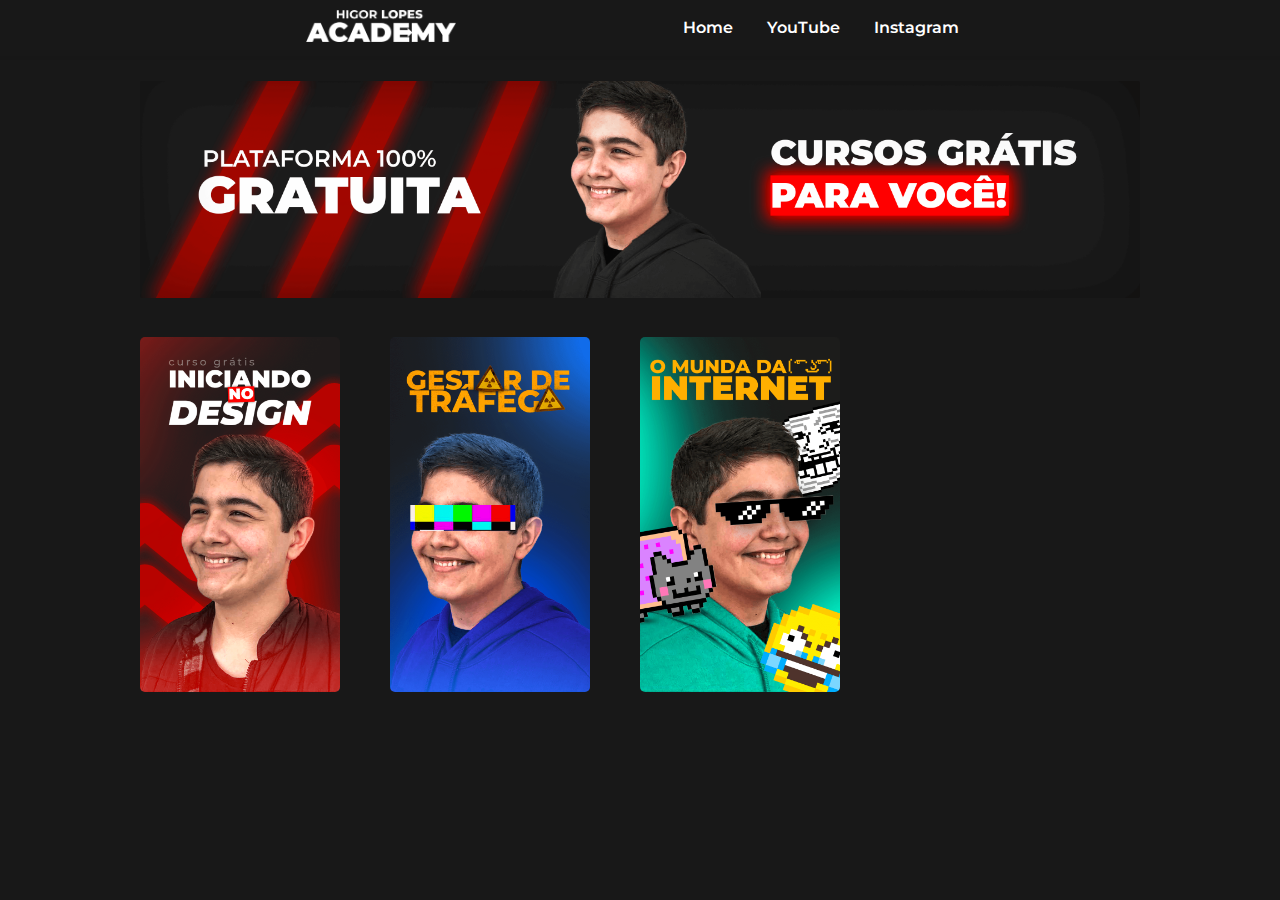
<file: index.html>
<!DOCTYPE html>
<html lang="pt-br">
<head>
    <meta charset="UTF-8">
    <meta http-equiv="X-UA-Compatible" content="IE=edge">
    <meta name="viewport" content="width=device-width, initial-scale=1.0">
    <link rel="shortcut icon" href="img/favicon.ico" type="image/x-icon">
    <link rel="stylesheet" href="style.css">
    <script id="mcjs">!function(c,h,i,m,p){m=c.createElement(h),p=c.getElementsByTagName(h)[0],m.async=1,m.src=i,p.parentNode.insertBefore(m,p)}(document,"script","https://chimpstatic.com/mcjs-connected/js/users/b2f13e44bc852a6ba1acd5fab/423832128d4f5d3f6c61aa481.js");</script>
    <title>Higor Lopes Academy</title>
</head>
<body>

    <div class="shadow">
        <nav class="nav">
            <a href="index.html"><img src="img/logo-hl.png" class="logo"></a>
            <button class="btn-mobile" onclick="toggle()">
                <div class="burg">
                    <div class="fatia"></div>
                    <div class="fatia"></div>
                    <div class="fatia"></div> 
                </div>
            </button>
            <div id="menu">
                <div class="view-mobile-responsive">
                    <div class="close" onclick="toggle()"></div>
                    <a href="index.html" class="link-menu">Home</a>
                    <a href="https://bit.ly/38vG4Cy" class="link-menu">YouTube</a>
                    <a href="https://bit.ly/3M1h97s" class="link-menu">Instagram</a>
                </div>
            </div>
        </nav>
    </div>

    <div class="box-banner">
        <picture>
            <source media="(max-width: 700px)" srcset="img/banner-hl-celular.png">
           <img src="img/banner.png" class="banner"> 
        </picture>
    </div>

    <div class="container-cursos">    
        <section class="box-cursos">
            <div class="cursos">
                <div>
                    <a href="cursos/inidesign/home.html"><img src="img/capa-curso-01.png" class="capa-index"></a>
                </div>
                <div>
                    <a href="cursos/gesfego/home.html"><img src="img/capa-curso-02.png" class="capa-index"></a>
                </div>
                <div>
                    <a href="cursos/munet/home.html"><img src="img/capa-curso-03.png" class="capa-index"></a>
                </div>
            </div>
        </section>
    </div>

    <div class="center">
        <section class="slider-mobile">
                <!-- Slideshow container -->
        <div class="slideshow-container">

            <!-- Full-width images with number and caption text -->
            <div class="mySlides fade">
            <a href="cursos/inidesign/home.html"><img src="img/capa-curso-01.png"  class="capa-index"></a>
            </div>

            <div class="mySlides fade">
            <a href="cursos/gesfego/home.html"><img src="img/capa-curso-02.png"  class="capa-index"></a>
            </div>

            <div class="mySlides fade">
            <a href="cursos/munet/home.html"><img src="img/capa-curso-03.png"  class="capa-index"></a>
            </div>

            <!-- Next and previous buttons -->
            <a class="prev" onclick="plusSlides(-1)">&#10094;</a>
            <a class="next" onclick="plusSlides(1)">&#10095;</a>
        </div>
        <br>

        <!-- The dots/circles -->
        <div style="text-align:center">
            <span class="dot" onclick="currentSlide(1)"></span>
            <span class="dot" onclick="currentSlide(2)"></span>
            <span class="dot" onclick="currentSlide(3)"></span>
        </div>
        </section>  
    </div>
    

    <script src="script.js"></script>
    
</body>
</html>
</file>
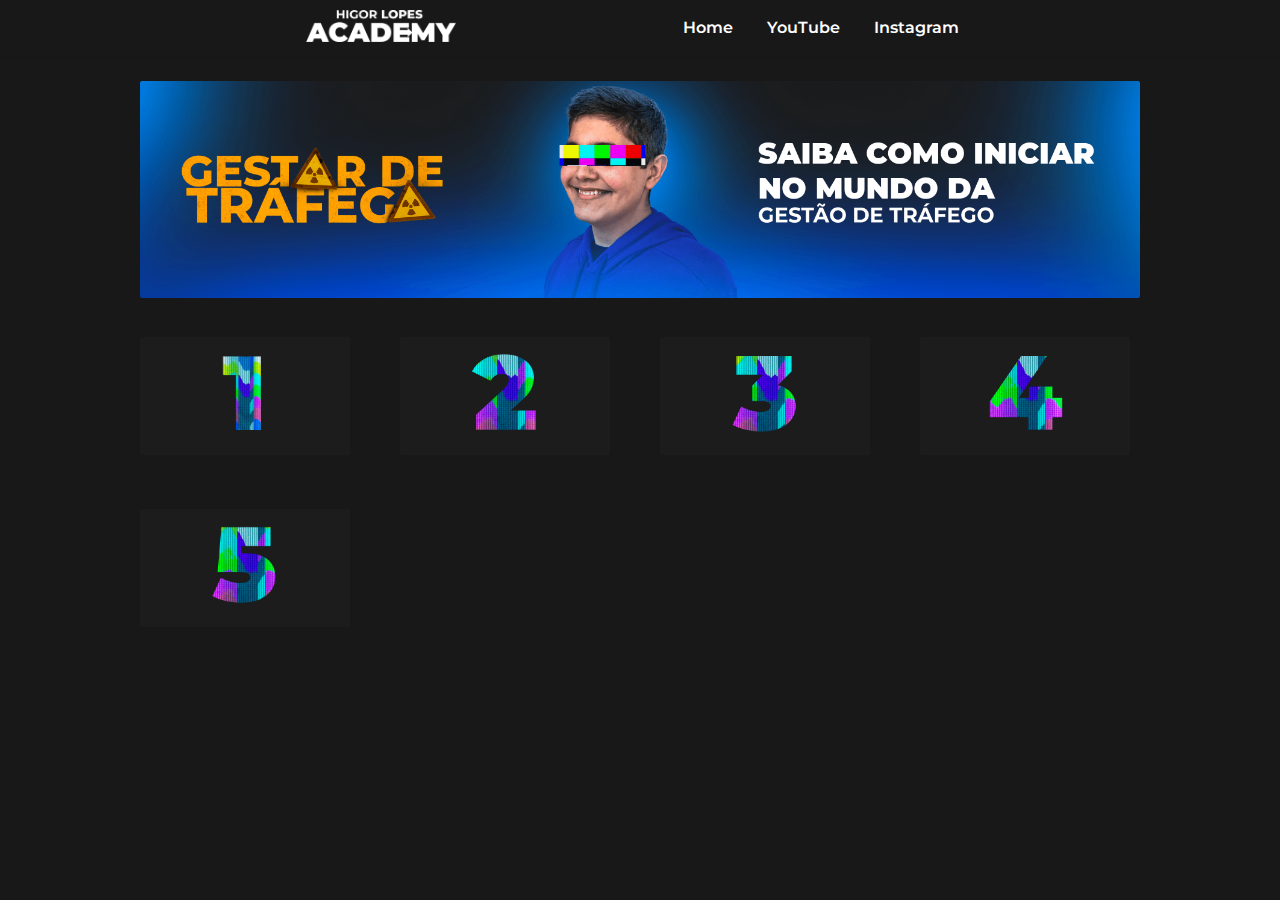
<file: cursos/gesfego/home.html>
<!DOCTYPE html>
<html lang="pt-br">
<head>
    <meta charset="UTF-8">
    <meta http-equiv="X-UA-Compatible" content="IE=edge">
    <meta name="viewport" content="width=device-width, initial-scale=1.0">
    <link rel="shortcut icon" href="../../img/favicon.ico" type="image/x-icon">
    <link rel="stylesheet" href="../../style.css">
    <title>Gestor de Tráfego</title>
</head>
<body>
    
    <div class="shadow">
        <nav class="nav">
            <a href="../../index.html"><img src="../../img/logo-hl.png" class="logo"></a>
            <button class="btn-mobile" onclick="toggle()">
                <div class="burg">
                    <div class="fatia"></div>
                    <div class="fatia"></div>
                    <div class="fatia"></div> 
                </div>
            </button>
            <div id="menu">
                <div class="view-mobile-responsive">
                    <div class="close" onclick="toggle()"></div>
                    <a href="../../index.html" class="link-menu">Home</a>
                    <a href="https://bit.ly/38vG4Cy" class="link-menu">YouTube</a>
                    <a href="https://bit.ly/3M1h97s" class="link-menu">Instagram</a>
                </div>
            </div>
        </nav>
    </div>
    

    <div class="box-banner">
        <picture>
            <source media="(max-width: 700px)" srcset="../../img/banner-CEL-02.png">
           <img src="../../img/banner-02.png" class="banner"> 
        </picture>
    </div>
    
    <div class="container-cursos">
        <section class="box-cursos">
        <div class="cursos">
            <div>
                <a href="https://youtu.be/k5SrD9uYXB0"><img src="../../img/capa-GT-01.png" class="capa"></a>
            </div>
            <div>
                <a href="https://youtu.be/6stoZyNW8po"><img src="../../img/capa-GT-02.png" class="capa"></a>
            </div>
            <div>
                <a href="https://youtu.be/JWJKjZoyvK8"><img src="../../img/capa-GT-03.png" class="capa"></a>
            </div>
            <div>
                <a href="https://youtu.be/zOgPSV4kCdE"><img src="../../img/capa-GT-04.png" class="capa"></a>
            </div>
            <div>
                <a href="https://youtu.be/mB2sMgUko-o"><img src="../../img/capa-GT-05.png" class="capa"></a>
            </div>
        </div>
        </section>  
    </div>  

    <section class="slider-mobile">
                <!-- Slideshow container -->
        <div class="slideshow-container">

            <!-- Full-width images with number and caption text -->
            <div class="mySlides fade">
            <div class="numbertext">1 / 5</div>
            <a href="https://youtu.be/k5SrD9uYXB0"><img src="../../img/capa-GT-01.png" style="width:100%"></a>
            <div class="text">Aula 01</div>
            </div>
        
            <div class="mySlides fade">
            <div class="numbertext">2 / 5</div>
            <a href="https://youtu.be/6stoZyNW8po"><img src="../../img/capa-GT-02.png" style="width:100%"></a>
            <div class="text">Aula 02</div>
            </div>
        
            <div class="mySlides fade">
            <div class="numbertext">3 / 5</div>
            <a href="https://youtu.be/JWJKjZoyvK8"><img src="../../img/capa-GT-03.png" style="width:100%"></a>
            <div class="text">Aula 03</div>
            </div>

            <div class="mySlides fade">
            <div class="numbertext">4 / 5</div>
            <a href="https://youtu.be/zOgPSV4kCdE"><img src="../../img/capa-GT-04.png" style="width:100%"></a>
            <div class="text">Aula 04</div>
            </div>

            <div class="mySlides fade">
            <div class="numbertext">5 / 5</div>
            <a href="https://youtu.be/mB2sMgUko-o"><img src="../../img/capa-GT-05.png" style="width:100%"></a>
            <div class="text">Aula 05</div>
            </div>
        
            <!-- Next and previous buttons -->
            <a class="prev" onclick="plusSlides(-1)">&#10094;</a>
            <a class="next" onclick="plusSlides(1)">&#10095;</a>
        </div>
        <br>
        
        <!-- The dots/circles -->
        <div style="text-align:center">
            <span class="dot" onclick="currentSlide(1)"></span>
            <span class="dot" onclick="currentSlide(2)"></span>
            <span class="dot" onclick="currentSlide(3)"></span>
            <span class="dot" onclick="currentSlide(4)"></span>
            <span class="dot" onclick="currentSlide(5)"></span>
        </div>
    </section>

    <script src="../../script.js"></script>

</body>
</html>
</file>
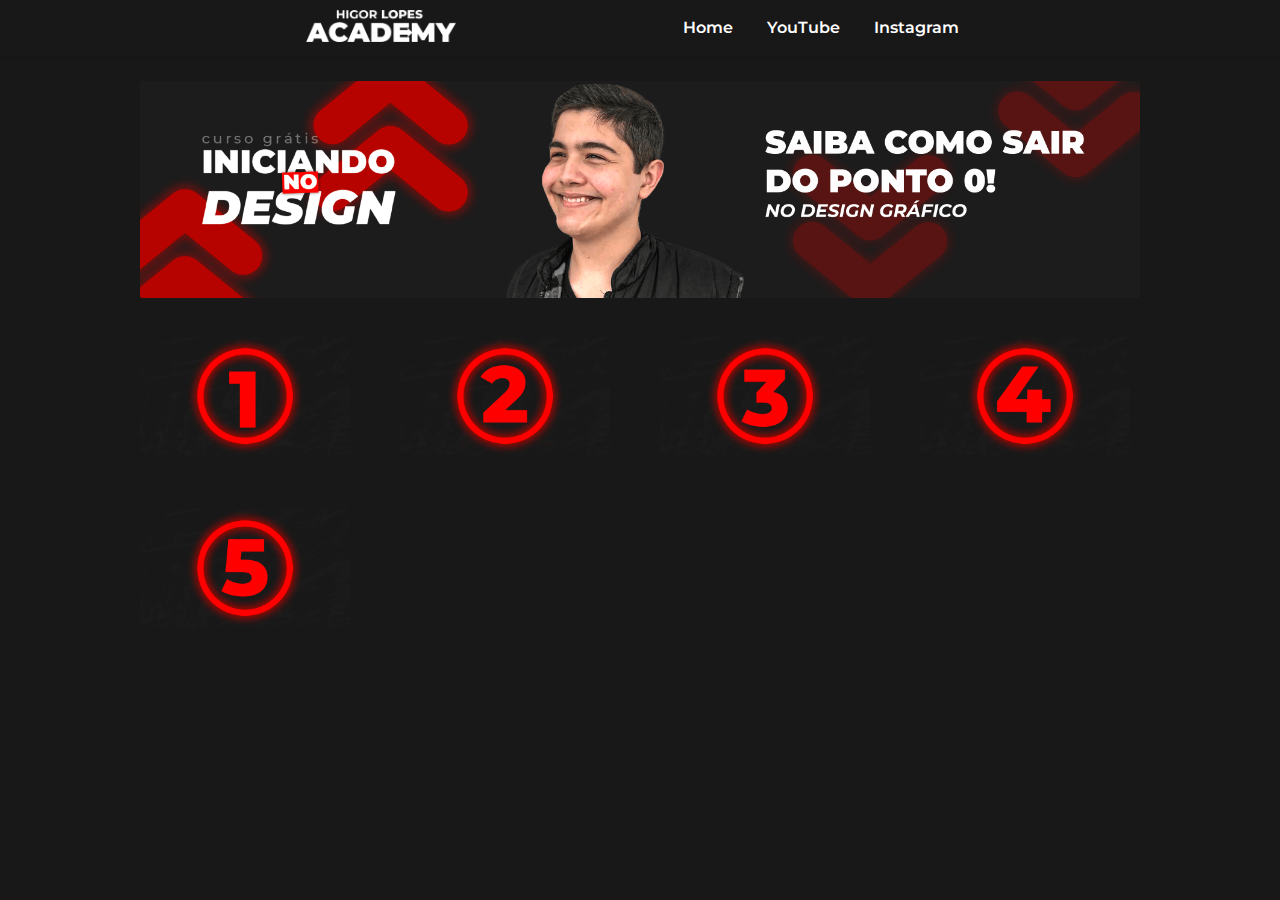
<file: cursos/inidesign/home.html>
<!DOCTYPE html>
<html lang="pt-br">
<head>
    <meta charset="UTF-8">
    <meta http-equiv="X-UA-Compatible" content="IE=edge">
    <meta name="viewport" content="width=device-width, initial-scale=1.0">
    <link rel="shortcut icon" href="../../img/favicon.ico" type="image/x-icon">
    <link rel="stylesheet" href="../../style.css">
    <title>Iniciando No Design</title>
</head>
<body>
    
    <div class="shadow">
        <nav class="nav">
            <a href="../../index.html"><img src="../../img/logo-hl.png" class="logo"></a>
            <button class="btn-mobile" onclick="toggle()">
                <div class="burg">
                    <div class="fatia"></div>
                    <div class="fatia"></div>
                    <div class="fatia"></div> 
                </div>
            </button>
            <div id="menu">
                <div class="view-mobile-responsive">
                    <div class="close" onclick="toggle()"></div>
                    <a href="../../index.html" class="link-menu">Home</a>
                    <a href="https://bit.ly/38vG4Cy" class="link-menu">YouTube</a>
                    <a href="https://bit.ly/3M1h97s" class="link-menu">Instagram</a> 
                </div>
            </div>
        </nav>
    </div>

    <div class="box-banner">
        <picture>
            <source media="(max-width: 700px)" srcset="../../img/banner-CEL-01.png">
           <img src="../../img/banner-01.png" class="banner"> 
        </picture>
    </div>

    <div class="container-cursos">
        <section class="box-cursos">
        <div class="cursos">
            <div>
                <a href="https://youtu.be/k5SrD9uYXB0"><img src="../../img/capas/capa-01.png" class="capa"></a>
            </div>
            <div>
                <a href="https://youtu.be/6stoZyNW8po"><img src="../../img/capas/capa-02.png" class="capa"></a>
            </div>
            <div>
                <a href="https://youtu.be/JWJKjZoyvK8"><img src="../../img/capas/capa-03.png" class="capa"></a>
            </div>
            <div>
                <a href="https://youtu.be/zOgPSV4kCdE"><img src="../../img/capas/capa-04.png" class="capa"></a>
            </div>
            <div>
                <a href="https://youtu.be/mB2sMgUko-o"><img src="../../img/capas/capa-05.png" class="capa"></a>
            </div>
        </div>
        </section>  
    </div>  

    <section class="slider-mobile">
                <!-- Slideshow container -->
        <div class="slideshow-container">

            <!-- Full-width images with number and caption text -->
            <div class="mySlides fade">
            <div class="numbertext">1 / 5</div>
            <a href="https://youtu.be/k5SrD9uYXB0"><img src="../../img/capas/capa-01.png" style="width:100%"></a>
            <div class="text">Aula 01</div>
            </div>
        
            <div class="mySlides fade">
            <div class="numbertext">2 / 5</div>
            <a href="https://youtu.be/6stoZyNW8po"><img src="../../img/capas/capa-02.png" style="width:100%"></a>
            <div class="text">Aula 02</div>
            </div>
        
            <div class="mySlides fade">
            <div class="numbertext">3 / 5</div>
            <a href="https://youtu.be/JWJKjZoyvK8"><img src="../../img/capas/capa-03.png" style="width:100%"></a>
            <div class="text">Aula 03</div>
            </div>

            <div class="mySlides fade">
            <div class="numbertext">4 / 5</div>
            <a href="https://youtu.be/zOgPSV4kCdE"><img src="../../img/capas/capa-04.png" style="width:100%"></a>
            <div class="text">Aula 04</div>
            </div>

            <div class="mySlides fade">
            <div class="numbertext">5 / 5</div>
            <a href="https://youtu.be/mB2sMgUko-o"><img src="../../img/capas/capa-05.png" style="width:100%"></a>
            <div class="text">Aula 05</div>
            </div>
        
            <!-- Next and previous buttons -->
            <a class="prev" onclick="plusSlides(-1)">&#10094;</a>
            <a class="next" onclick="plusSlides(1)">&#10095;</a>
        </div>
        <br>
        
        <!-- The dots/circles -->
        <div style="text-align:center">
            <span class="dot" onclick="currentSlide(1)"></span>
            <span class="dot" onclick="currentSlide(2)"></span>
            <span class="dot" onclick="currentSlide(3)"></span>
            <span class="dot" onclick="currentSlide(4)"></span>
            <span class="dot" onclick="currentSlide(5)"></span>
        </div>
    </section>
    

    <script src="../../script.js"></script>

</body>
</html>
</file>
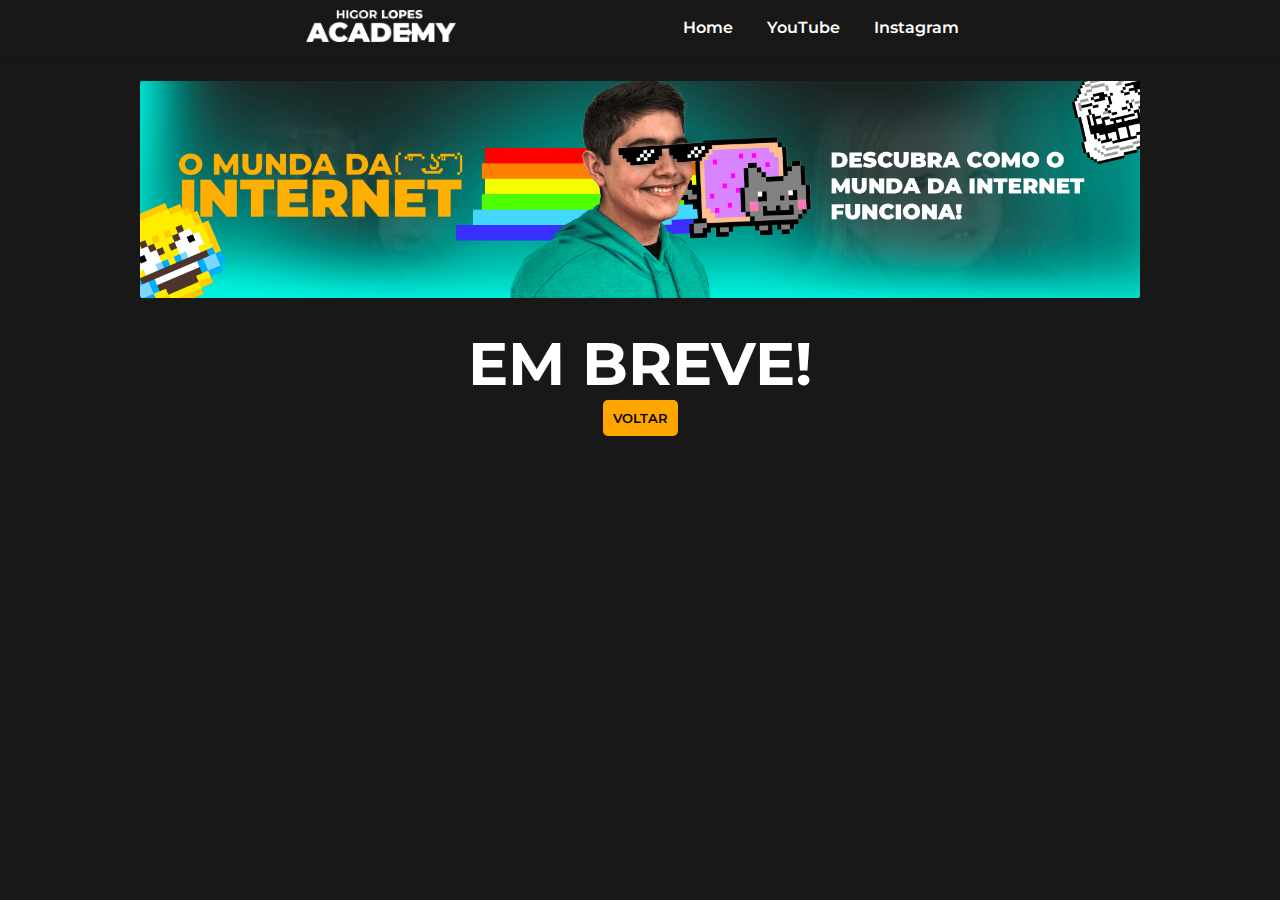
<file: cursos/munet/home.html>
<!DOCTYPE html>
<html lang="pt-br">
<head>
    <meta charset="UTF-8">
    <meta http-equiv="X-UA-Compatible" content="IE=edge">
    <meta name="viewport" content="width=device-width, initial-scale=1.0">
    <link rel="shortcut icon" href="../../img/favicon.ico" type="image/x-icon">
    <link rel="stylesheet" href="../../style.css">
    <title>Mundo da Internet</title>
</head>
<body>
    
    <div class="shadow">
        <nav class="nav">
            <a href="../../index.html"><img src="../../img/logo-hl.png" class="logo"></a>
            <button class="btn-mobile" onclick="toggle()">
                <div class="burg">
                    <div class="fatia"></div>
                    <div class="fatia"></div>
                    <div class="fatia"></div> 
                </div>
            </button>
            <div id="menu">
                <div class="view-mobile-responsive">
                    <div class="close" onclick="toggle()"></div>
                    <a href="../../index.html" class="link-menu">Home</a>
                    <a href="https://bit.ly/38vG4Cy" class="link-menu">YouTube</a>
                    <a href="https://bit.ly/3M1h97s" class="link-menu">Instagram</a>
                </div>
            </div>
        </nav>
    </div>

    <div class="box-banner">
        <picture>
            <source media="(max-width: 700px)" srcset="../../img/banner-CEL-03.png">
           <img src="../../img/banner-03.png" class="banner"> 
        </picture>
    </div>

    <h1 class="embreve">EM BREVE!</h1>
    <div class="box-btn">
        <a href="../../index.html"><button class="btn-voltar">VOLTAR</button></a>
    </div>

    <script src="../../script.js"></script>

</body>
</html>
</file>
<file: style.css>
@import url('https://fonts.googleapis.com/css2?family=Montserrat:wght@300;400;500;600;700&display=swap');

*{
    padding: 0px;
    margin: 0px;
    font-family: 'Montserrat', sans-serif;
}

body{
    background-color: rgb(24, 24, 24);
}

a{
    text-decoration: none;
}

:root{
    --primary:rgb(255, 0, 0);
}

.center{
    display: flex;
    flex-direction: row;
    flex-wrap: wrap;
    justify-content: space-around;
    align-items: center;
}

.shadow{
    display: flex;
    justify-content: center;
    width: 100%;
    box-shadow: 0px 0px 5px rgba(0, 0, 0, 0.075);
}

.nav{
    display: flex;
    justify-content: space-around;
    align-items: center;
    width: 100%;
    max-width: 900px;
    padding: 10px;
}

.logo{
    width: 150px;
}

.btn-mobile{
    display: none;
    padding: 7px 5px;
    cursor: pointer;
    background-color: transparent;
    border: none;
}

.burg{
    display: flex;
    flex-direction: column;
    gap: 7px;
}

.fatia{
    height: 3px;
    width: 30px;
    border-radius: 100px;
    background-color: rgb(255, 255, 255);
}

.close{
    display: none;
    position: absolute;
    right: 45px;
    top: 20px;
    width: 32px;
    height: 32px;
    cursor: pointer;
  }

  .close:before, .close:after {
    position: absolute;
    left: 15px;
    content: ' ';
    height: 25px;
    width: 3px;
    border-radius: 10px;
    background-color: rgb(255, 255, 255);
  }

  .close:before {
    transform: rotate(45deg);
  }
  
  .close:after {
    transform: rotate(-45deg);
  }

#menu{
    display: block;
}

@media (max-width:650px){

    .btn-mobile{
        display: block;
    }

    #menu{
        display: none;
    }

    #menu.active{
        display: block;
        position: fixed;
        top: 0px;
        width: 100%;
        height: 100%;
        background-color: rgb(24, 24, 24);
        z-index: 1001;
    }

    .view-mobile-responsive{
        text-align: center;
        display: flex;
        margin: 0px auto;
        flex-direction: column;
        margin-top: 50px;
        gap: 20px;
    }

    .close{
        display: block;
    }

    .view-mobile-responsive > .link-menu{
        margin: 0px;
        padding: 15px 10px;
        color: white;
        font-size: 22px;
        transition-duration: .3s;
    }

    .view-mobile-responsive > .link-menu:hover{
        background-color: white;
        color: rgb(24, 24, 24);
    }
}

.link-menu{
    text-decoration: none;
    color: var(--primary);
    padding: 5px;
    margin: 10px;
}

/*CSS SLIDER*/

* {box-sizing:border-box}

        /* Slideshow container */
        .slideshow-container {
        max-width: 1000px;
        position: relative;
        margin: auto;
        }

        /* Hide the images by default */
        .mySlides {
        display: none;
        }

        /* Next & previous buttons */
        .prev, .next {
        cursor: pointer;
        position: absolute;
        top: 50%;
        width: auto;
        margin-top: -22px;
        padding: 16px;
        color: white;
        font-weight: bold;
        font-size: 18px;
        transition: 0.6s ease;
        border-radius: 0 3px 3px 0;
        user-select: none;
        }

        /* Position the "next button" to the right */
        .next {
        right: 0;
        border-radius: 3px 0 0 3px;
        }

        /* On hover, add a black background color with a little bit see-through */
        .prev:hover, .next:hover {
        background-color: rgba(0,0,0,0.8);
        }

        /* Caption text */
        .text {
        color: #f2f2f2;
        font-size: 15px;
        padding: 8px 12px;
        position: absolute;
        bottom: 8px;
        width: 100%;
        text-align: center;
        }

        /* Number text (1/3 etc) */
        .numbertext {
        color: #f2f2f2;
        font-size: 12px;
        padding: 8px 12px;
        position: absolute;
        top: 0;
        }

        /* The dots/bullets/indicators */
        .dot {
        cursor: pointer;
        height: 15px;
        width: 15px;
        margin: 0 2px;
        background-color: #bbb;
        border-radius: 50%;
        display: inline-block;
        transition: background-color 0.6s ease;
        }

        .active, .dot:hover {
        background-color: #717171;
        }

        /* Fading animation */
        .fade {
        animation-name: fade;
        animation-duration: 1.5s;
        }

        @keyframes fade {
        from {opacity: .4}
        to {opacity: 1}
        }

/*CSS SLIDER*/

@media (max-width:500px) {
    header{
        flex-direction: column;
    }
    nav{
        margin-top: 10px;
    }
}

.link-menu{
    text-decoration: none;
    font-weight: 600;
    color: white;
}

.link-menu:hover{
    color: rgb(218, 218, 218);
}

.box-banner{
    display: flex;
    justify-content: center;
    align-items: center;
    margin: 25px 0px;
}

.banner{
    max-width: 1000px;
    width: 100%;
    border-radius: 2px;
}

.box-cursos{
    display: flex;
    justify-content: center;
    align-items: center;
}

.cursos{
    display: flex;
    flex-direction: row;
    flex-wrap: wrap;
    align-items: center;
    gap: 50px;
    margin: 10px 0px;
    max-width: 1000px;
    width: 100%;
}

.slider-mobile{
    display: none;
}

@media (max-width:1000px){
    .cursos{
        justify-content: center;
    }
}

@media (max-width:600px){
    .container-cursos{
        display: none;
    }
    .slider-mobile{
        display: block;
    }
}

.capa{
    width: 100%;
    max-width: 210px;
    min-width: 150px;
    border-radius: 2px;
}

.capa-index{
    width: 200px;
    border-radius: 5px;
}

.conteudo{
    display: flex;
    flex-direction: row;
    flex-wrap: wrap;
    justify-content: space-around;
    align-items: center;
    padding: 20px;
    box-shadow: 0px 0px 10px rgba(0, 0, 0, 0.276);
    border-radius: 5px;
    width: 100%;
    margin-top: 50px;
    max-width: 750px;
}

iframe{
    width: 100%;
    height: 100%;
    max-width: 700px;
    height: 397px;
    border-radius: 10px;
    
}

.info{
    display: flex;
    flex-direction: row;
    flex-wrap: wrap;
    justify-content: left;
    align-items: center;
    margin-top: 10px;
    gap: 10px;
    text-align: left;
    width: 100%;
    max-width: 700px;
    color: rgb(199, 199, 199);
}

.embreve{
    text-align: center;
    color: white;
    font-size: 60px;
}

.box-btn{
    display: flex;
    justify-content: center;
    align-items: center;
    width: 100%;
}

.btn-voltar{
    padding: 10px;
    width: 100%;
    max-width: 200px;
    border: 0px;
    border-radius: 5px;
    background-color: orange;
    font-weight: 600;
    cursor: pointer;
}

.swiper{
    width: 950px;
}
</file>
